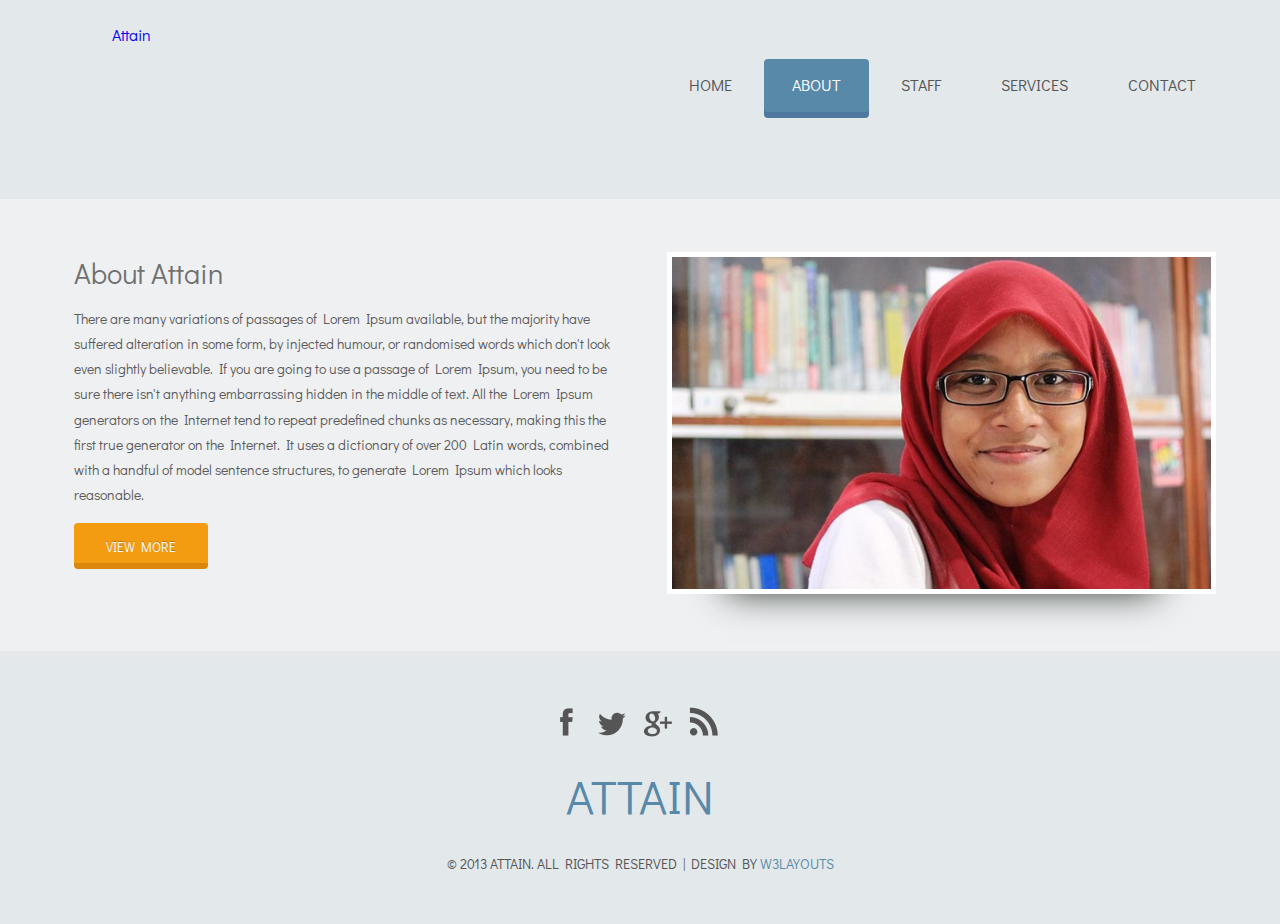
<file: about.html>
<!--A Design by W3layouts
Author: W3layout
Author URL: http://w3layouts.com
License: Creative Commons Attribution 3.0 Unported
License URL: http://creativecommons.org/licenses/by/3.0/
-->
<!DOCTYPE HTML>
<html>
<head>
<title>Attain| About </title>
<meta http-equiv="Content-Type" content="text/html; charset=utf-8" />
<meta name="viewport" content="width=device-width, initial-scale=1, maximum-scale=1">
<link href='https://fonts.googleapis.com/css?family=Didact+Gothic' rel='stylesheet' type='text/css'>
<link href="css/style.css" rel="stylesheet" type="text/css" media="all" />
</head>
<body>
<div class="wrap">
<div class="wrapper">
<div class="logo">
	<a href="index.html"><h1>Attain</h1></a>
</div>
<div class="header_right">
	<div class="cssmenu">
		<ul>
		  	<li><a href="index.html"><span>Home</span></a></li>
			<li class="active"><a href="about.html"><span>About</span></a></li>
			<li><a href="staff.html"><span>Staff</span></a></li>
			<li class="has-sub"><a href="service.html"><span>Services</span></a></li>
			<li class="last"><a href="contact.html"><span>Contact</span></a></li>
			<div class="clear"></div>
		 </ul>
	</div>
</div>
	<div class="clear"></div>
</div>
</div>
<div class="main_bg">
<div class="wrap">
<div class="wrapper">
	<div class="main1">
			<div class="grid_1_of_2 images_1_of_2">
				<h2 class="style">About Attain</h2>
				<p class="para top">There are many variations of passages of Lorem Ipsum available, but the majority have suffered alteration in some form, by injected humour, or randomised words which don't look even slightly believable. If you are going to use a passage of Lorem Ipsum, you need to be sure there isn't anything embarrassing hidden in the middle of text. All the Lorem Ipsum generators on the Internet tend to repeat predefined chunks as necessary, making this the first true generator on the Internet. It uses a dictionary of over 200 Latin words, combined with a handful of model sentence structures, to generate Lorem Ipsum which looks reasonable. </p>
				<div class="button1">
					<a href="details.html" class="btn btn_s">view More</a>
				</div>
			</div>
			<div class="grid_1_of_2 images_1_of_2 img_style">
				<img src="images/pic3.jpg" alt="">
			</div>
			<div class="clear"></div>
	</div>
</div>
</div>
</div>
<div class="wrap">
<div class="wrapper">
	<div class="footer">
		<div class="social-icons">
	   		  	<ul>
			      <li class="icon_1"><a href="#" target="_blank"> </a></li>
			      <li class="icon_2"><a href="#" target="_blank"> </a></li>
			      <li class="icon_3"><a href="#" target="_blank"> </a></li>
			      <li class="icon_4"><a href="#" target="_blank"> </a></li>
			      <div class="clear"></div>
		     </ul>
	   	 </div>
		<a href="index.html"><h2>Attain</h2></a>
		<div class="copy">
			<p class="w3-link">© 2013 Attain. All Rights Reserved | Design by <a href="http://w3layouts.com/"> W3Layouts</a></p>
		</div>
	</div>
</div>
<div class="clear"></div>
</div>
</body>
</html>
</file>
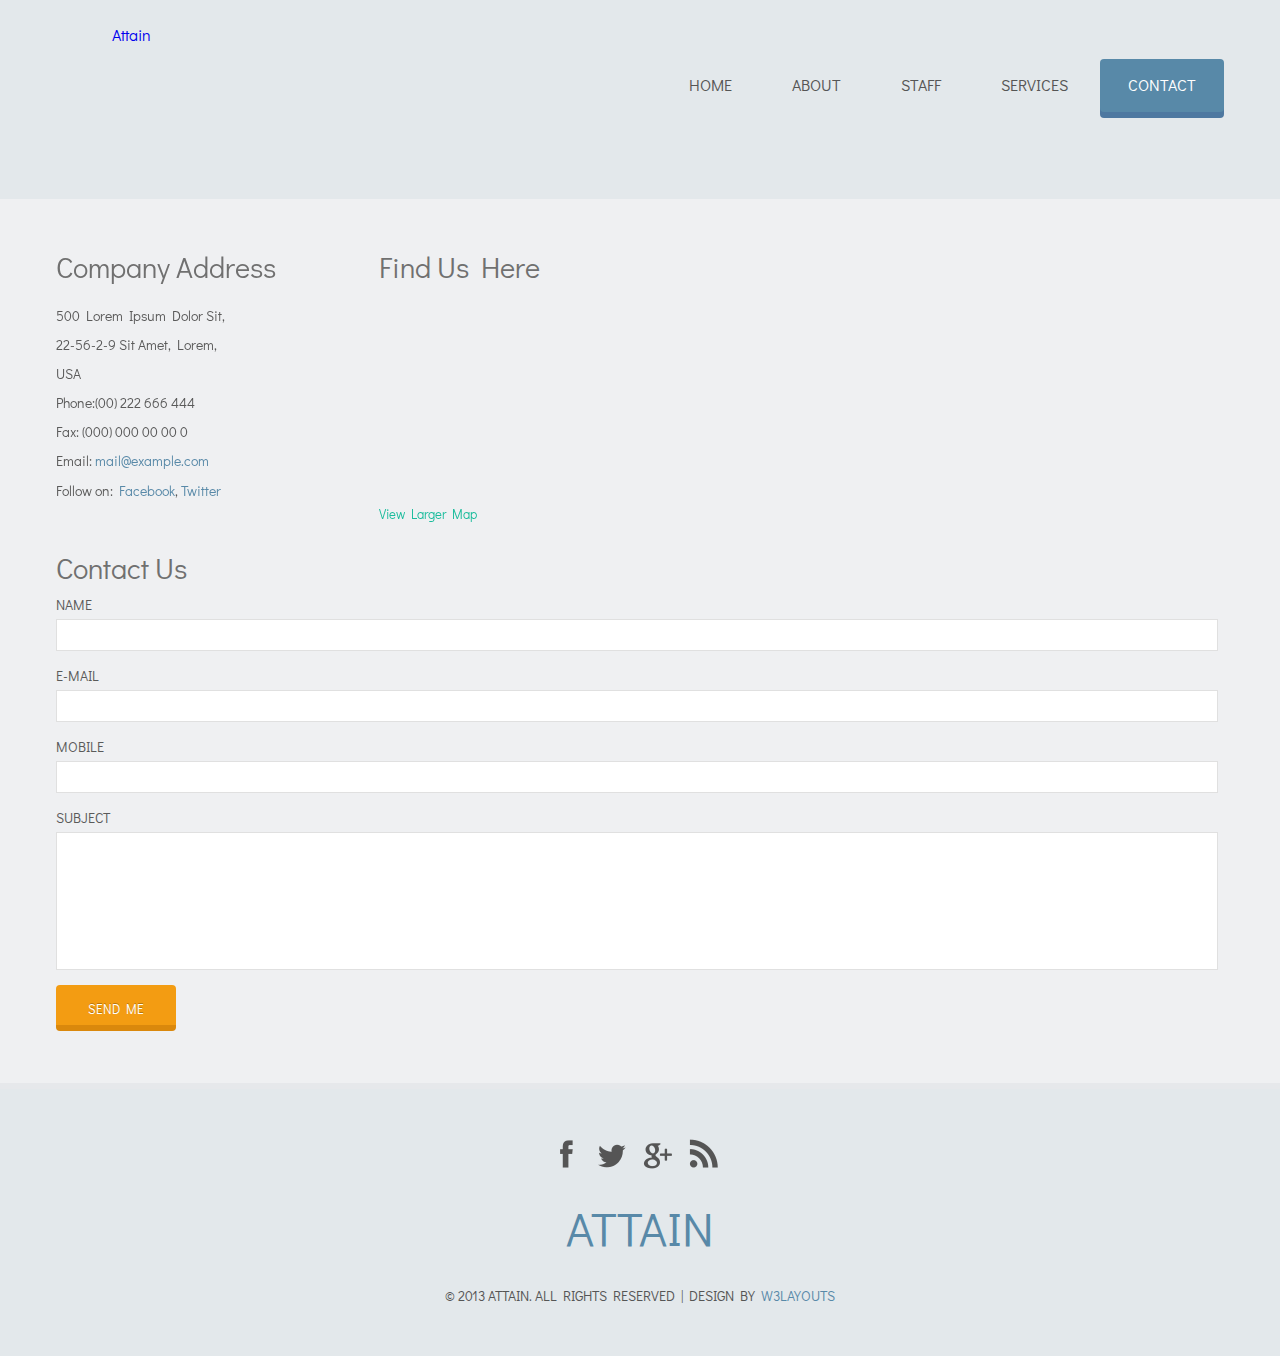
<file: contact.html>
<!--A Design by W3layouts
Author: W3layout
Author URL: http://w3layouts.com
License: Creative Commons Attribution 3.0 Unported
License URL: http://creativecommons.org/licenses/by/3.0/
-->
<!DOCTYPE HTML>
<html>
<head>
<title>Attain | Contact </title>
<meta http-equiv="Content-Type" content="text/html; charset=utf-8" />
<meta name="viewport" content="width=device-width, initial-scale=1, maximum-scale=1">
<link href='https://fonts.googleapis.com/css?family=Didact+Gothic' rel='stylesheet' type='text/css'>
<link href="css/style.css" rel="stylesheet" type="text/css" media="all" />
</head>
<body>
<div class="wrap">
<div class="wrapper">
<div class="logo">
	<a href="index.html"><h1>Attain</h1></a>
</div>
<div class="header_right">
	<div class="cssmenu">
		<ul>
		  	<li><a href="index.html"><span>Home</span></a></li>
			<li><a href="about.html"><span>About</span></a></li>
			<li><a href="staff.html"><span>Staff</span></a></li>
			<li class="has-sub"><a href="service.html"><span>Services</span></a></li>
			<li class="active" class="last"><a href="contact.html"><span>Contact</span></a></li>
			<div class="clear"></div>
		 </ul>
	</div>
</div>
	<div class="clear"></div>
</div>
</div>
<div class="main_bg">
<div class="wrap">
<div class="wrapper">
<div class="main">
		<div class="section group">				
				<div class="col span_1_of_2">
					<div class="contact_info">
			    	 	<h2 class="style">Find Us Here</h2>
			    	 		<div class="map">
					   			<iframe width="100%" height="175" frameborder="0" scrolling="no" marginheight="0" marginwidth="0" src="https://maps.google.co.in/maps?f=q&amp;source=s_q&amp;hl=en&amp;geocode=&amp;q=Lighthouse+Point,+FL,+United+States&amp;aq=4&amp;oq=light&amp;sll=26.275636,-80.087265&amp;sspn=0.04941,0.104628&amp;ie=UTF8&amp;hq=&amp;hnear=Lighthouse+Point,+Broward,+Florida,+United+States&amp;t=m&amp;z=14&amp;ll=26.275636,-80.087265&amp;output=embed"></iframe><br><small><a href="https://maps.google.co.in/maps?f=q&amp;source=embed&amp;hl=en&amp;geocode=&amp;q=Lighthouse+Point,+FL,+United+States&amp;aq=4&amp;oq=light&amp;sll=26.275636,-80.087265&amp;sspn=0.04941,0.104628&amp;ie=UTF8&amp;hq=&amp;hnear=Lighthouse+Point,+Broward,+Florida,+United+States&amp;t=m&amp;z=14&amp;ll=26.275636,-80.087265" style="color: #1ABC9C;text-align:left;font-size:13px">View Larger Map</a></small>
					   		</div>
      				</div>
      			<div class="company_address">
				     	<h2 class="style">Company Address </h2>
						<p>500 Lorem Ipsum Dolor Sit,</p>
						<p>22-56-2-9 Sit Amet, Lorem,</p>
						<p>USA</p>
				   		<p>Phone:(00) 222 666 444</p>
				   		<p>Fax: (000) 000 00 00 0</p>
				 	 	<p>Email: <span><a href="mailto:info@example.com">mail@example.com</a></span></p>
				   		<p>Follow on: <span>Facebook</span>, <span>Twitter</span></p>
				   </div>
				   <div class="clear"></div>
				</div>				
				<div class="col span_2_of_4">
				  <div class="contact-form">
				  	<h2 class="style">Contact Us</h2>
					       <form method="post" action="#">
					    	<div>
						    	<span><label>NAME</label></span>
						    	<span><input name="userName" type="text" class="textbox"></span>
						    </div>
						    <div>
						    	<span><label>E-MAIL</label></span>
						    	<span><input name="userEmail" type="text" class="textbox"></span>
						    </div>
						    <div>
						     	<span><label>MOBILE</label></span>
						    	<span><input name="userPhone" type="text" class="textbox"></span>
						    </div>
						    <div>
						    	<span><label>SUBJECT</label></span>
						    	<span><textarea name="userMsg"> </textarea></span>
						    </div>
						   <div>
						   		<a href="#" class="btn btn_s">send me</a>
						  </div>
					    </form>
				    </div>
  				</div>		
  			<div class="clear"></div>
		  </div>
	</div>
</div>
</div>
</div>
<div class="wrap">
<div class="wrapper">
	<div class="footer">
		<div class="social-icons">
	   		  	<ul>
			      <li class="icon_1"><a href="#" target="_blank"> </a></li>
			      <li class="icon_2"><a href="#" target="_blank"> </a></li>
			      <li class="icon_3"><a href="#" target="_blank"> </a></li>
			      <li class="icon_4"><a href="#" target="_blank"> </a></li>
			      <div class="clear"></div>
		     </ul>
	   	 </div>
		<a href="index.html"><h2>Attain</h2></a>
	<div class="copy">
			<p class="w3-link">© 2013 Attain. All Rights Reserved | Design by&nbsp; <a href="http://w3layouts.com/"> W3Layouts</a></p>
		</div>
	</div>
</div>
<div class="clear"></div>
</div>
</body>
</html>
</file>
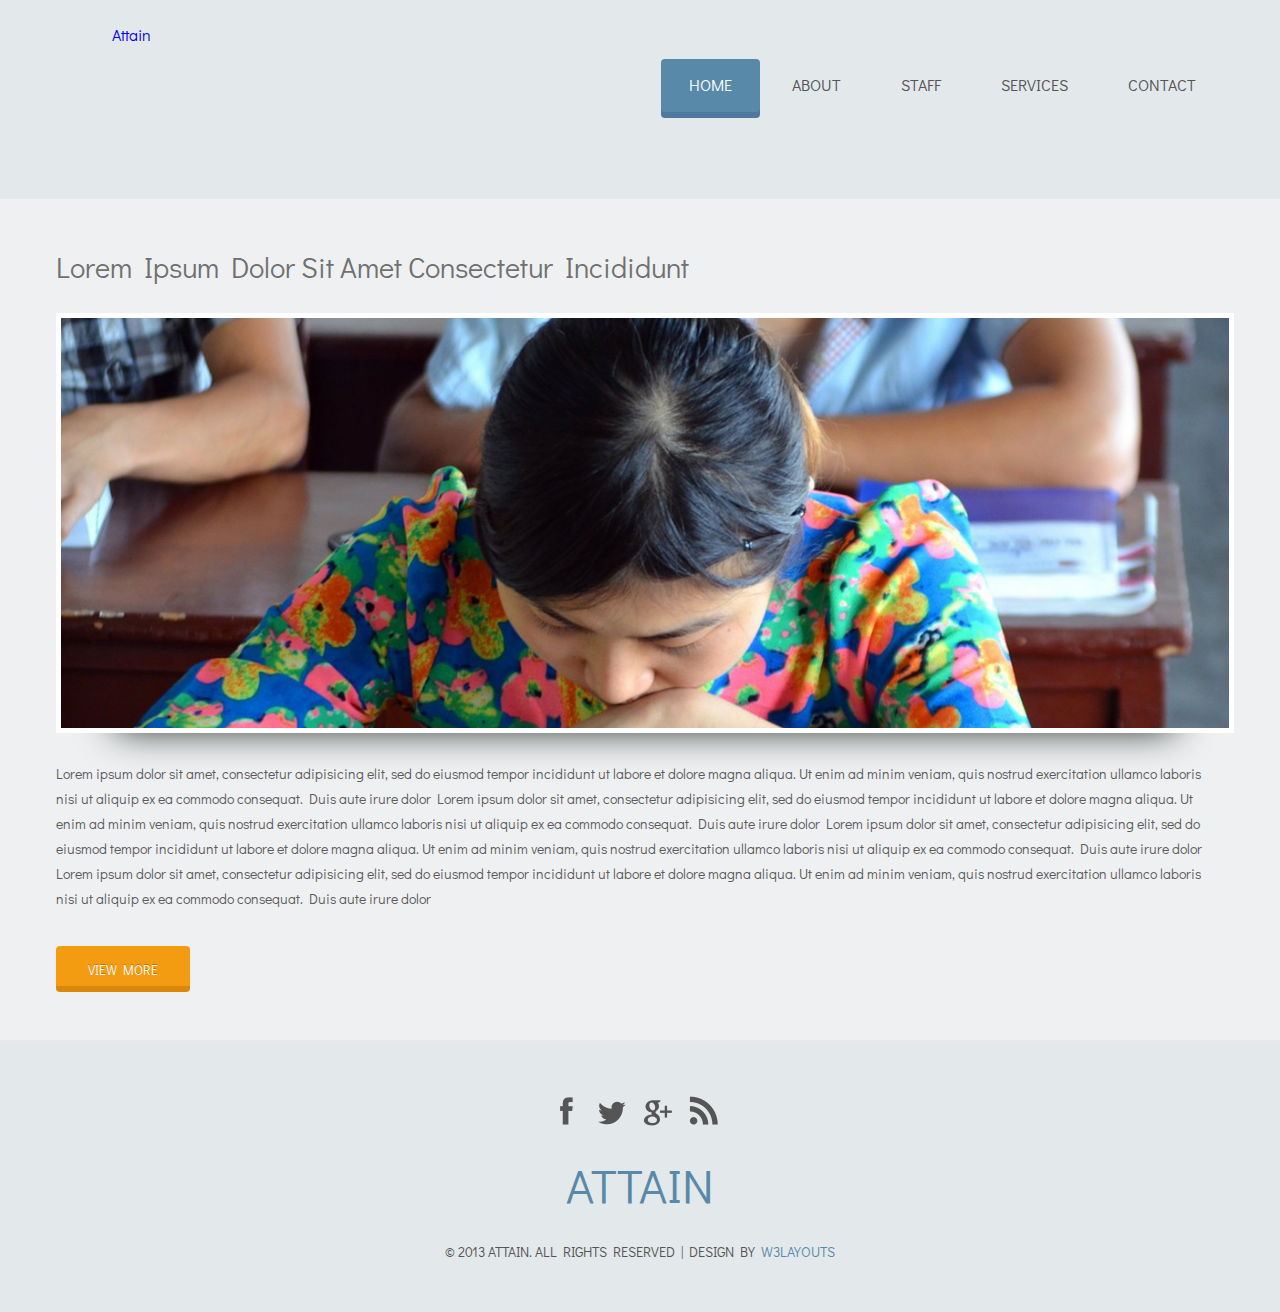
<file: details.html>
<!--A Design by W3layouts
Author: W3layout
Author URL: http://w3layouts.com
License: Creative Commons Attribution 3.0 Unported
License URL: http://creativecommons.org/licenses/by/3.0/
-->
<!DOCTYPE HTML>
<html>
<head>
<title>Attain | Details </title>
<meta http-equiv="Content-Type" content="text/html; charset=utf-8" />
<meta name="viewport" content="width=device-width, initial-scale=1, maximum-scale=1">
<link href='https://fonts.googleapis.com/css?family=Didact+Gothic' rel='stylesheet' type='text/css'>
<link href="css/style.css" rel="stylesheet" type="text/css" media="all" />
</head>
<body>
<div class="wrap">
<div class="wrapper">
<div class="logo">
	<a href="index.html"><h1>Attain</h1></a>
</div>
<div class="header_right">
	<div class="cssmenu">
		<ul>
		  	<li class="active"><a href="index.html"><span>Home</span></a></li>
			<li><a href="about.html"><span>About</span></a></li>
			<li><a href="staff.html"><span>Staff</span></a></li>
			<li class="has-sub"><a href="service.html"><span>Services</span></a></li>
			<li class="last"><a href="contact.html"><span>Contact</span></a></li>
			<div class="clear"></div>
		 </ul>
	</div>
</div>
	<div class="clear"></div>
</div>
</div>
<div class="main_bg">
<div class="wrap">
<div class="wrapper">
<div class="main">
		<div class="details">
			<h2 class="style">Lorem ipsum dolor sit amet consectetur incididunt</h2>
		<div class="det_pic img_style">
			<img src="images/det-pic.jpg" alt="">		
		</div>
		<div class="det-para">
			<p class="top para">Lorem ipsum dolor sit amet, consectetur adipisicing elit, sed do eiusmod tempor incididunt ut labore et dolore magna aliqua. Ut enim ad minim veniam, quis nostrud exercitation ullamco laboris nisi ut aliquip ex ea commodo consequat. Duis aute irure dolor Lorem ipsum dolor sit amet, consectetur adipisicing elit, sed do eiusmod tempor incididunt ut labore et dolore magna aliqua. Ut enim ad minim veniam, quis nostrud exercitation ullamco laboris nisi ut aliquip ex ea commodo consequat. Duis aute irure dolor Lorem ipsum dolor sit amet, consectetur adipisicing elit, sed do eiusmod tempor incididunt ut labore et dolore magna aliqua. Ut enim ad minim veniam, quis nostrud exercitation ullamco laboris nisi ut aliquip ex ea commodo consequat. Duis aute irure dolor Lorem ipsum dolor sit amet, consectetur adipisicing elit, sed do eiusmod tempor incididunt ut labore et dolore magna aliqua. Ut enim ad minim veniam, quis nostrud exercitation ullamco laboris nisi ut aliquip ex ea commodo consequat. Duis aute irure dolor</p>
			<div class="button1">
				<a href="details.html" class="btn btn_s">view More</a>
			</div>
		</div>
		</div>
		<div class="clear"></div>
	</div>
</div>
</div>
</div>
<div class="wrap">
<div class="wrapper">
	<div class="footer">
		<div class="social-icons">
	   		  	<ul>
			      <li class="icon_1"><a href="#" target="_blank"> </a></li>
			      <li class="icon_2"><a href="#" target="_blank"> </a></li>
			      <li class="icon_3"><a href="#" target="_blank"> </a></li>
			      <li class="icon_4"><a href="#" target="_blank"> </a></li>
			      <div class="clear"></div>
		     </ul>
	   	 </div>
		<a href="index.html"><h2>Attain</h2></a>
		<div class="copy">
			<p class="w3-link">© 2013 Attain. All Rights Reserved | Design by&nbsp; <a href="http://w3layouts.com/"> W3Layouts</a></p>
		</div>
	</div>
</div>
<div class="clear"></div>
</div>
</body>
</html>
</file>
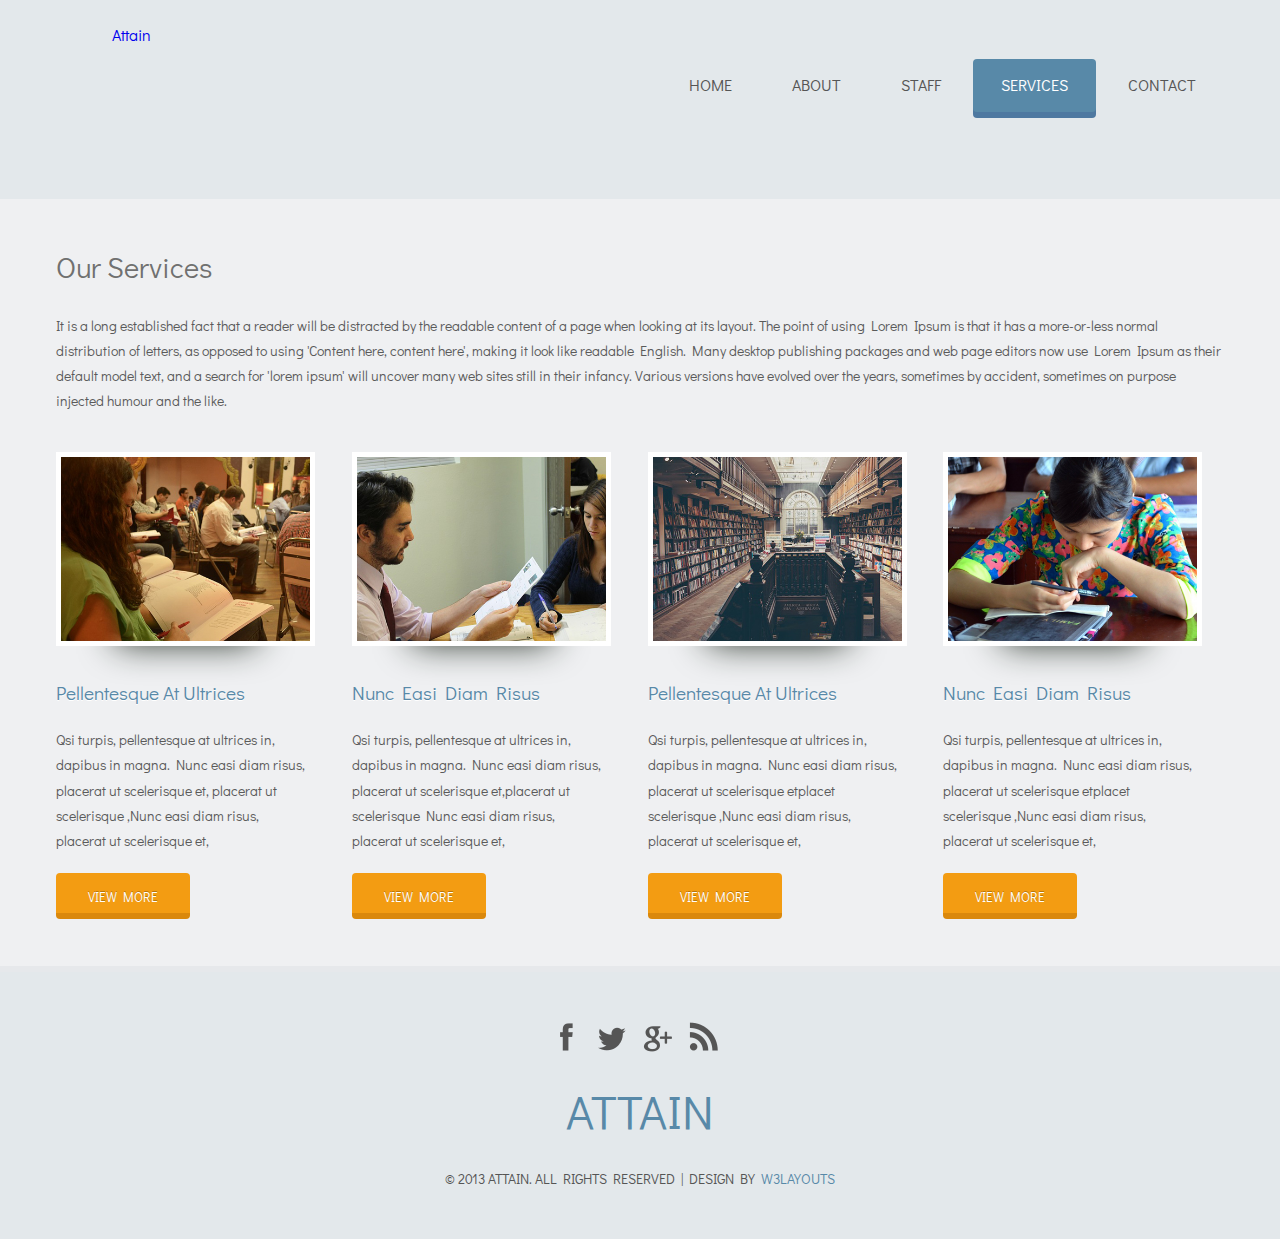
<file: service.html>
<!--A Design by W3layouts
Author: W3layout
Author URL: http://w3layouts.com
License: Creative Commons Attribution 3.0 Unported
License URL: http://creativecommons.org/licenses/by/3.0/
-->
<!DOCTYPE HTML>
<html>
<head>
<title>Attain | Services </title>
<meta http-equiv="Content-Type" content="text/html; charset=utf-8" />
<meta name="viewport" content="width=device-width, initial-scale=1, maximum-scale=1">
<link href='https://fonts.googleapis.com/css?family=Didact+Gothic' rel='stylesheet' type='text/css'>
<link href="css/style.css" rel="stylesheet" type="text/css" media="all" />
<!--start lightbox -->
<link rel="stylesheet" type="text/css" href="css/jquery.lightbox.css">
<script src="js/jquery.min.js"></script>
<script src="js/jquery.lightbox.js"></script>
<script>
  // Initiate Lightbox
  $(function() {
    $('.gallery a').lightbox(); 
  });
</script>
</head>
<body>
<div class="wrap">
<div class="wrapper">
<div class="logo">
	<a href="index.html"><h1>Attain</h1></a>
</div>
<div class="header_right">
	<div class="cssmenu">
		<ul>
		  	<li><a href="index.html"><span>Home</span></a></li>
			<li><a href="about.html"><span>About</span></a></li>
			<li><a href="staff.html"><span>Staff</span></a></li>
			<li class="active" class="has-sub"><a href="service.html"><span>Services</span></a></li>
			<li class="last"><a href="contact.html"><span>Contact</span></a></li>
			<div class="clear"></div>
		 </ul>
	</div>
</div>
	<div class="clear"></div>
</div>
</div>
<div class="main_bg">
<div class="wrap">
<div class="wrapper">
<div class="main">
	<div class="ser-main">
		<h2 class="style">Our Services</h2>
		<div class="ser-para">
			<p class="para">It is a long established fact that a reader will be distracted by the readable content of a page when looking at its layout. The point of using Lorem Ipsum is that it has a more-or-less normal distribution of letters, as opposed to using 'Content here, content here', making it look like readable English. Many desktop publishing packages and web page editors now use Lorem Ipsum as their default model text, and a search for 'lorem ipsum' will uncover many web sites still in their infancy. Various versions have evolved over the years, sometimes by accident, sometimes on purpose injected humour and the like. </p>
		</div>
		<div class="ser-grid-list img_style">
			<div class="gallery">
				<a href="images/ser_pic1.jpg"><img src="images/ser_pic1.jpg" title="image-name"></a>
			</div>
			<h5>pellentesque at ultrices</h5>
			<p class="para">Qsi turpis, pellentesque at ultrices in, dapibus in magna. Nunc easi diam risus, placerat ut scelerisque et, placerat ut scelerisque ,Nunc easi diam risus, placerat ut scelerisque et, </p>
			<div class="button1">
				<a href="details.html" class="btn btn_s">view More</a>
			</div>
		</div>
		<div class="ser-grid-list img_style">
			<div class="gallery">
				<a href="images/ser_pic2.jpg"><img src="images/ser_pic2.jpg" title="image-name"></a>
			</div>
			<h5> Nunc easi diam risus</h5>
			<p class="para">Qsi turpis, pellentesque at ultrices in, dapibus in magna. Nunc easi diam risus, placerat ut scelerisque et,placerat ut scelerisque Nunc easi diam risus, placerat ut scelerisque et, </p>
			<div class="button1">
				<a href="details.html" class="btn btn_s">view More</a>
			</div>
		</div>
		<div class="ser-grid-list img_style">
			<div class="gallery">
				<a href="images/ser_pic3.jpg"><img src="images/ser_pic3.jpg" title="image-name"></a>
			</div>
				<h5>pellentesque at ultrices</h5>
			<p class="para">Qsi turpis, pellentesque at ultrices in, dapibus in magna. Nunc easi diam risus, placerat ut scelerisque etplacet scelerisque ,Nunc easi diam risus, placerat ut scelerisque et, </p>
			<div class="button1">
				<a href="details.html" class="btn btn_s">view More</a>
			</div>
		</div>
		<div class="ser-grid-list img_style">
			<div class="gallery">
				<a href="images/ser_pic4.jpg"><img src="images/ser_pic4.jpg" title="image-name"></a>
			</div>
			<h5> Nunc easi diam risus</h5>
			<p class="para">Qsi turpis, pellentesque at ultrices in, dapibus in magna. Nunc easi diam risus, placerat ut scelerisque etplacet scelerisque ,Nunc easi diam risus, placerat ut scelerisque et, </p>
			<div class="button1">
				<a href="details.html" class="btn btn_s">view More</a>
			</div>
		</div>
		<div class="clear"></div>
		</div>
		<div class="clear"></div>
	</div>
</div>
</div>
</div>
<div class="wrap">
<div class="wrapper">
	<div class="footer">
		<div class="social-icons">
	   		  	<ul>
			      <li class="icon_1"><a href="#" target="_blank"> </a></li>
			      <li class="icon_2"><a href="#" target="_blank"> </a></li>
			      <li class="icon_3"><a href="#" target="_blank"> </a></li>
			      <li class="icon_4"><a href="#" target="_blank"> </a></li>
			      <div class="clear"></div>
		     </ul>
	   	 </div>
		<a href="index.html"><h2>Attain</h2></a>
		<div class="copy">
			<p class="w3-link">© 2013 Attain. All Rights Reserved | Design by&nbsp; <a href="http://w3layouts.com/"> W3Layouts</a></p>
		</div>
	</div>
</div>
<div class="clear"></div>
</div>
</body>
</html>
</file>
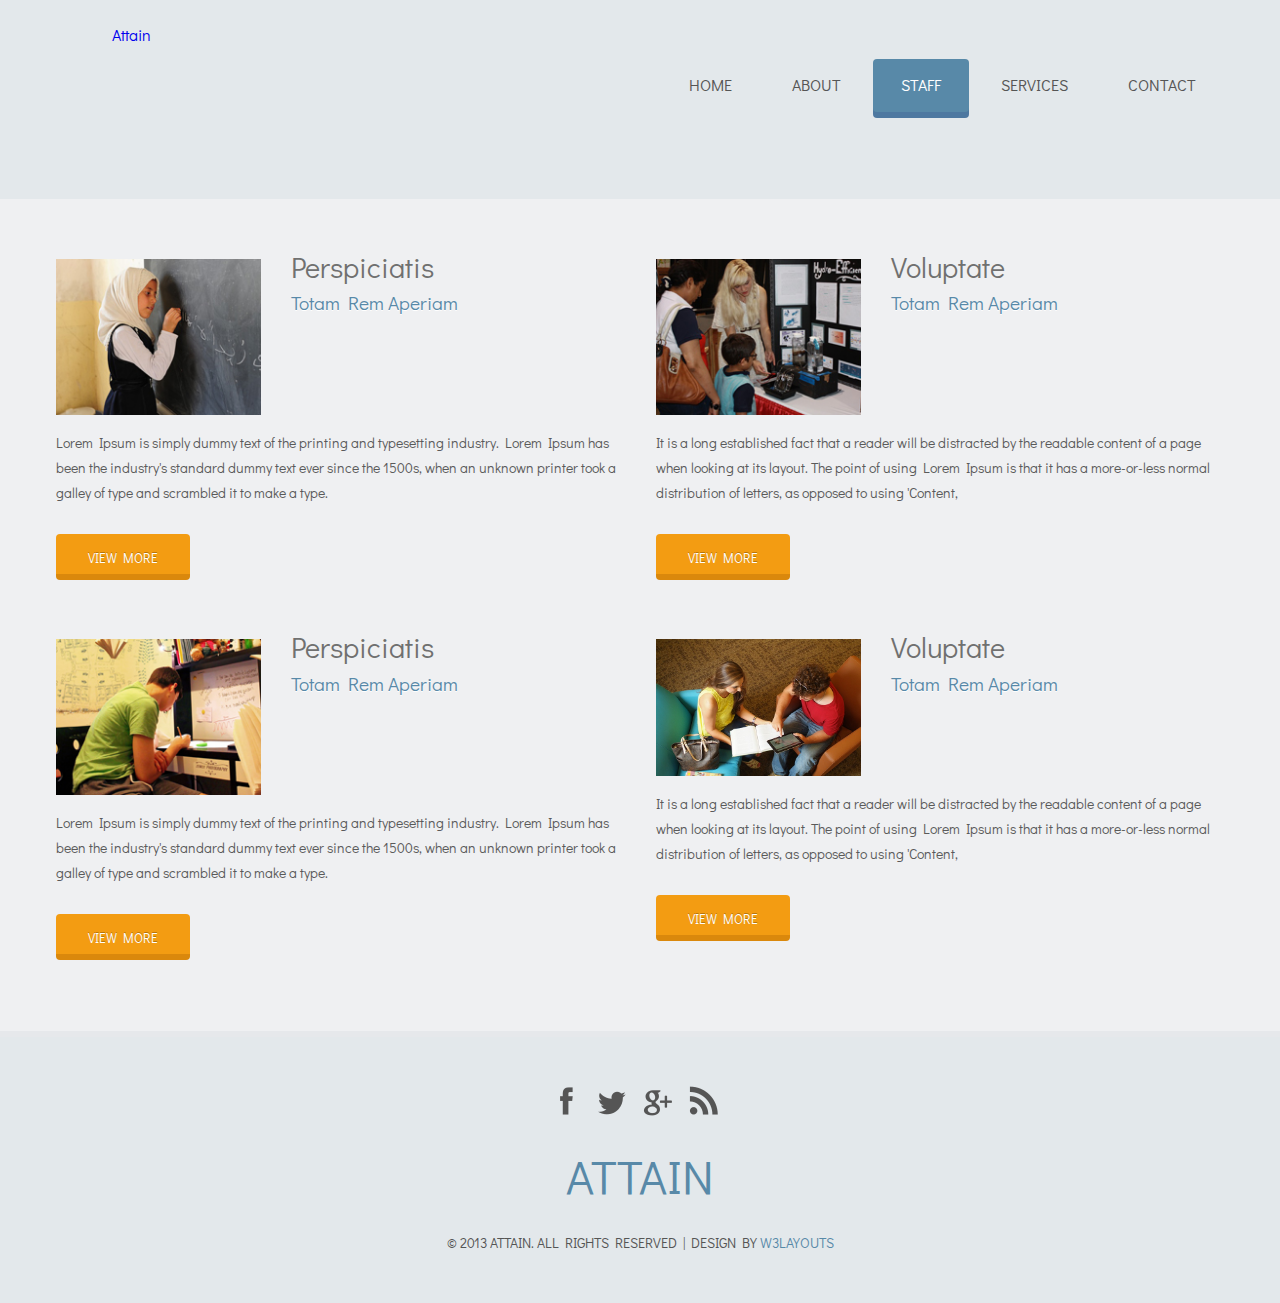
<file: staff.html>
<!--A Design by W3layouts
Author: W3layout
Author URL: http://w3layouts.com
License: Creative Commons Attribution 3.0 Unported
License URL: http://creativecommons.org/licenses/by/3.0/
-->
<!DOCTYPE HTML>
<html>
<head>
<title>Attain | Staff </title>
<meta http-equiv="Content-Type" content="text/html; charset=utf-8" />
<meta name="viewport" content="width=device-width, initial-scale=1, maximum-scale=1">
<link href='https://fonts.googleapis.com/css?family=Didact+Gothic' rel='stylesheet' type='text/css'>
<link href="css/style.css" rel="stylesheet" type="text/css" media="all" />
</head>
<body>
<div class="wrap">
<div class="wrapper">
<div class="logo">
	<a href="index.html"><h1>Attain</h1></a>
</div>
<div class="header_right">
	<div class="cssmenu">
		<ul>
		  	<li><a href="index.html"><span>Home</span></a></li>
			<li><a href="about.html"><span>About</span></a></li>
			<li class="active"><a href="staff.html"><span>Staff</span></a></li>
			<li class="has-sub"><a href="service.html"><span>Services</span></a></li>
			<li class="last"><a href="contact.html"><span>Contact</span></a></li>
			<div class="clear"></div>
		 </ul>
	</div>
</div>
	<div class="clear"></div>
</div>
</div>
<div class="main_bg">
<div class="wrap">
<div class="wrapper">
<div class="main">
<div class="our-staff">
		<div class="dc-grids">
				<div class="dc-head">
					<div class="dc-head-img">
						<a href="details.html"><img src="images/dc1.jpg" title="dc-name"></a>
					</div>
					<div class="dc-head-info">
						<h2 class="style">Perspiciatis</h2>
						<span>totam rem aperiam</span>
					</div>
					<div class="clear"> </div>
					<div class="dc-profile">
						<p class="para">Lorem Ipsum is simply dummy text of the printing and typesetting industry. Lorem Ipsum has been the industry's standard dummy text ever since the 1500s, when an unknown printer took a galley of type and scrambled it to make a type.</p>
						<div class="button1">
							<a href="details.html" class="btn btn_s">view More</a>
						</div>
					</div>
				</div>
				<div class="dc-head">
					<div class="dc-head-img">
						<a href="details.html"><img src="images/dc2.jpg" title="dc-name"></a>
					</div>
					<div class="dc-head-info">
						<h2 class="style">Voluptate</h2>
						<span>totam rem aperiam</span>
					</div>
					<div class="clear"> </div>
					<div class="dc-profile">
						<p class="para">It is a long established fact that a reader will be distracted by the readable content of a page when looking at its layout. The point of using Lorem Ipsum is that it has a more-or-less normal distribution of letters, as opposed to using 'Content, </p>
						<div class="button1">
							<a href="details.html" class="btn btn_s">view More</a>
						</div>
					</div>
				</div>
				<div class="clear"> </div>
			</div>
			<div class="dc-grids">
				<div class="dc-head">
					<div class="dc-head-img">
						<a href="details.html"><img src="images/dc3.jpg" title="dc-name"></a>
					</div>
					<div class="dc-head-info">
						<h2 class="style">Perspiciatis</h2>
						<span>totam rem aperiam</span>
					</div>
					<div class="clear"> </div>
					<div class="dc-profile">
						<p class="para">Lorem Ipsum is simply dummy text of the printing and typesetting industry. Lorem Ipsum has been the industry's standard dummy text ever since the 1500s, when an unknown printer took a galley of type and scrambled it to make a type.</p>
						<div class="button1">
							<a href="details.html" class="btn btn_s">view More</a>
						</div>
					</div>
				</div>
				<div class="dc-head">
					<div class="dc-head-img">
						<a href="details.html"><img src="images/dc4.jpg" title="dc-name"></a>
					</div>
					<div class="dc-head-info">
						<h2 class="style">Voluptate</h2>
						<span>totam rem aperiam</span>
					</div>
					<div class="clear"> </div>
					<div class="dc-profile">
						<p class="para">It is a long established fact that a reader will be distracted by the readable content of a page when looking at its layout. The point of using Lorem Ipsum is that it has a more-or-less normal distribution of letters, as opposed to using 'Content, </p>
						<div class="button1">
							<a href="details.html" class="btn btn_s">view More</a>
						</div>
					</div>
				</div>
				<div class="clear"> </div>
			</div>
		</div>
</div>
</div>
</div>
</div>
<div class="wrap">
<div class="wrapper">
	<div class="footer">
		<div class="social-icons">
	   		  	<ul>
			      <li class="icon_1"><a href="#" target="_blank"> </a></li>
			      <li class="icon_2"><a href="#" target="_blank"> </a></li>
			      <li class="icon_3"><a href="#" target="_blank"> </a></li>
			      <li class="icon_4"><a href="#" target="_blank"> </a></li>
			      <div class="clear"></div>
		     </ul>
	   	 </div>
		<a href="index.html"><h2>Attain</h2></a>
		<div class="copy">
			<p class="w3-link">© 2013 Attain. All Rights Reserved | Design by <a href="http://w3layouts.com/"> W3Layouts</a></p>
		</div>
	</div>
</div>
<div class="clear"></div>
</div>
</body>
</html>
</file>
<file: css/style.css>
/*
Author: W3layout
Author URL: http://w3layouts.com
License: Creative Commons Attribution 3.0 Unported
License URL: http://creativecommons.org/licenses/by/3.0/
*/
/* reset */
html,body,div,span,applet,object,iframe,h1,h2,h3,h4,h5,h6,p,blockquote,pre,a,abbr,acronym,address,big,cite,code,del,dfn,em,img,ins,kbd,q,s,samp,small,strike,strong,sub,sup,tt,var,b,u,i,dl,dt,dd,ol,nav ul,nav li,fieldset,form,label,legend,table,caption,tbody,tfoot,thead,tr,th,td,article,aside,canvas,details,embed,figure,figcaption,footer,header,hgroup,menu,nav,output,ruby,section,summary,time,mark,audio,video{margin:0;padding:0;border:0;font-size:100%;font:inherit;vertical-align:baseline;}
article, aside, details, figcaption, figure,footer, header, hgroup, menu, nav, section {display: block;}
ol,ul{list-style:none;margin:0;padding:0;}
blockquote,q{quotes:none;}
blockquote:before,blockquote:after,q:before,q:after{content:'';content:none;}
table{border-collapse:collapse;border-spacing:0;}
/* start editing from here */
a{text-decoration:none;}
.txt-rt{text-align:right;}/* text align right */
.txt-lt{text-align:left;}/* text align left */
.txt-center{text-align:center;}/* text align center */
.float-rt{float:right;}/* float right */
.float-lt{float:left;}/* float left */
.clear{clear:both;}/* clear float */
.pos-relative{position:relative;}/* Position Relative */
.pos-absolute{position:absolute;}/* Position Absolute */
.vertical-base{	vertical-align:baseline;}/* vertical align baseline */
.vertical-top{	vertical-align:top;}/* vertical align top */
.underline{	padding-bottom:5px;	border-bottom: 1px solid #eee; margin:0 0 20px 0;}/* Add 5px bottom padding and a underline */
nav.vertical ul li{	display:block;}/* vertical menu */
nav.horizontal ul li{	display: inline-block;}/* horizontal menu */
img{max-width:100%;}
/*end reset*/
body {
	font-family: 'Didact Gothic', Arial, Geneva, Helvetica, sans-serif;
	font-size: 100%;
	background: #E3E8EB;
}
.wrap{
	margin:0 auto;
	width:80%;
}
.wrapper{
	padding: 2%;
}
h2.style{
	line-height: 1.5em;
	color: #707070;
	font-size: 1.8em;
	text-transform: capitalize;
	font-family: 'Didact Gothic', sans-serif;
}
.para{
	font-size: 0.8725em;
	color: #5a5a5a;
	line-height: 1.8em;
}
.img_style img{
	padding: 5px;
	background: #ffffff;
	box-shadow: 0px 56px 36px -60px #121D12;
	-webkit-box-shadow: 0px 56px 36px -60px #121D12;
	-moz-box-shadow: 0px 56px 36px -60px #121D12;
	-o-box-shadow: 0px 56px 36px -60px #121D12;
}
/*start header*/
/*logo*/
.logo{
	float:left;
	height: 150px !important;;
	width: 150px;
	text-align: center;
}

.header_right{
	float: right;
	margin-top: 3%;
} 
/*menu*/
.cssmenu {
	display: block;
}
.cssmenu > ul > li {
	display:inline-block;
	position: relative;
}
.cssmenu > ul > li.active a{
	color:#ffffff;
	background-color: #5889A8;
	box-shadow: 0 6px #4E78A0;
	-webkit-box-shadow: 0 6px #4E78A0;
	-moz-box-shadow: 0 6px #4E78A0;
	-o-box-shadow: 0 6px #4E78A0;
}
.cssmenu > ul > li span img {
	vertical-align: middle;
}
.cssmenu > ul > li > a {
	border-radius: 4px;
	-webkit-border-radius: 4px;
	-moz-border-radius: 4px;
	-o-border-radius: 4px;
	font-family: 'Didact Gothic', sans-serif;
	color: #555555;
	display: block;
	font-size: 16px;
	line-height: 1.8em;
	padding: 12px 28px;
	text-transform:uppercase;
}
.cssmenu > ul > li.active a:hover{
	color:#ffffff;
	background-color: #5889A8;
	box-shadow: 0 8px #4E78A0;
	-webkit-box-shadow: 0 6px #4E78A0;
	-moz-box-shadow: 0 6px #4E78A0;
	-o-box-shadow: 0 6px #4E78A0;
	-webkit-transition: all 0.4s ease-out;
	-moz-transition: all 0.4s ease-out;
	-o-transition: all 0.4s ease-out;
	transition: all 0.4s ease-out;
}
.cssmenu > ul > li > a:hover {
	-webkit-transition: 0.9s;
	-moz-transition: 0.9s;
	-o-transition: 0.9s;
	transition: 0.9s;
	background-color: #5889A8;
	box-shadow: 0 6px #4E78A0;
	-webkit-box-shadow: 0 6px #4E78A0;
	-moz-box-shadow: 0 6px #4E78A0;
	-o-box-shadow: 0 6px #4E78A0;
	color: #ffffff;
}
/*slider*/
#camera_wrap_4 {
	position:relative;
	height: 650px;
}
/*start main*/
.main_text {
	text-align: center;
	padding: 2%;
}
.main_text h2{
	font-size: 2em;
	color:#5889A8;
	font-family: 'Didact Gothic', sans-serif;
	text-transform: capitalize;
}
.main_text h3{
	line-height:1.5em;
	margin:0.5em 0;
	font-size: 1.5em;
	color:#5889A8;
	font-family: 'Didact Gothic', sans-serif;
	text-transform: capitalize;
}
/*  GRID OF Four   ============================================================================= */
.grid_1_of_4{
	display: block;
	float:left;
	margin-left: 2%;
}
.grid_1_of_4:first-child { 
	margin-left: 0; 
} 
.images_1_of_4 {
	text-align:center;
	width: 19.333333%;
	padding:6% 2%;
	cursor:pointer;
	border-radius: 50%;
	-webkit-border-radius: 50%;
	-moz-border-radius: 50%;
	-o-border-radius: 50%;		
	-webkit-transition: all 0.4s ease-out;
	-moz-transition: all 0.4s ease-out;
	-o-transition: all 0.4s ease-out;
	transition: all 0.4s ease-out;
}
.bg1{
	background: #E74C3C;
	box-shadow: 0 6px #C0392B;
	-webkit-box-shadow: 0 6px #C0392B;
	-moz-box-shadow: 0 6px #C0392B;
	-o-box-shadow: 0 6px #C0392B;
}
.bg1:hover{
	box-shadow: 0 8px #C0392B;
	-webkit-box-shadow: 0 8px #C0392B;
	-moz-box-shadow: 0 8px #C0392B;
	-o-box-shadow: 0 8px #C0392B;
	top: 10px;
}
.bg2{
	background: #F1C40F;
	box-shadow: 0 6px #F39C12;
	-webkit-box-shadow: 0 6px #F39C12;
	-moz-box-shadow: 0 6px #F39C12;
	-o-box-shadow: 0 6px #F39C12;
}
.bg2:hover{
	box-shadow: 0 8px #F39C12;
	-webkit-box-shadow: 0 8px #F39C12;
	-moz-box-shadow: 0 8px #F39C12;
	-o-box-shadow: 0 8px #F39C12;
	top: 10px;
}
.bg3{
	background: #5889A8;
	box-shadow: 0 6px #16A086;
	-webkit-box-shadow: 0 6px #16A086;
	-moz-box-shadow: 0 6px #16A086;
	-o-box-shadow: 0 6px #16A086;
}
.bg3:hover{
	box-shadow: 0 8px #16A086;
	-webkit-box-shadow: 0 8px #16A086;
	-moz-box-shadow: 0 8px #16A086;
	-o-box-shadow: 0 8px #16A086;
	top: 10px;
}
.bg4{
	background: #a4c639;
	box-shadow: 0 6px #97B734;
	-webkit-box-shadow: 0 6px #97B734;
	-moz-box-shadow: 0 6px #97B734;
	-o-box-shadow: 0 6px #97B734;
}
.bg4:hover{
	box-shadow: 0 8px #97B734;
	-webkit-box-shadow: 0 8px #97B734;
	-moz-box-shadow: 0 8px #97B734;
	-o-box-shadow: 0 8px #97B734;
}
/*  GRID OF FOUR   ============================================================================= */
.col_1_of_4{
	display: block;
	float:left;
	margin-left: 2%;
}
.col_1_of_4:first-child { margin-left: 0; } /* all browsers except IE6 and lower */
	
.span_1_of_4 {
	width: 19.333333%;
	padding:4% 2%;
}
.span_1_of_4  h3{
	font-size: 1.8em;
	color: #555555;
	font-family: 'Didact Gothic', sans-serif;
	text-transform: capitalize;
	text-shadow: 0 1px 0 white;
}
.span_1_of_4  p {
	font-size:0.8725em;
	padding:0.5em 0;
	color: #555555;
	line-height: 1.8em;
}
.text1-nav{
	margin-top: 6%;
}
.text1-nav ul li:before {
	float: left;
	margin-top: 8px;
	margin-right: 6px;
	content: url('../images/right_a.png');
	vertical-align: middle;
}
.text1-nav ul li a{
	display: block;
	font-size: 0.8725em;
	text-transform: capitalize;
	color: #555555;
	letter-spacing: 0px;
	line-height: 2.5em;
}
.text1-nav ul li a:hover{
	color: #16A086;
}
/*button*/
.button{
	margin-top: 4%;
}
.button a{
	font-size: 1.2em;
	color: #16A086;
	line-height: 1.8em;
	padding: 10px 0px;
	font-family: 'Didact Gothic', sans-serif;
	text-transform: capitalize;
}
.button a:hover{
	color: #555555;
}
.main_bg{
	background:#EFF0F2;
	border-bottom: 6px solid #E6E8EB;
	z-index: 999;
	position: relative;
}
.grid_1_of_2{
	display: block;
	float:left;
	margin: 1% 0 1% 1.6%;
}
.grid_1_of_2:first-child {
	 margin-left: 0;
} 
.images_1_of_2 {
	width: 46.2%;
	padding:1.5%;
}
.grid_1_of_2 h3{
	margin-bottom: 4%;
}
.grid_1_of_2 h4{
	margin-bottom: 2%;
}
.grid_1_of_2 h4{
	line-height: 1.5em;
	color: #707070;
	font-size: 1.5em;
	text-transform: capitalize;
	font-family: 'Didact Gothic', sans-serif;
	text-shadow: 0 1px 0 white;
}
.grid_1_of_2 h4 span{
	color: #F39C12;
}
/*button1*/
.button1{
	margin-top:3%;
}
.btn{
	position: relative;
	display: inline-block;
	font-size: 13px;
	-webkit-transition: all 0.4s ease-out;
	-moz-transition: all 0.4s ease-out;
	-o-transition: all 0.4s ease-out;
	transition: all 0.4s ease-out;
	line-height: 1.8em;
	color: #ffffff;
	text-transform: uppercase;
	-webkit-border-radius: 4px;
	-moz-border-radius: 4px;
	-o-border-radius: 4px;
	border-radius: 4px;
	border-bottom: 4px solid rgba(0, 0, 0, 0.25);
	padding: 12px 32px 0px;
	box-shadow: 2px 2px 6px transparent;
	-webkit-box-shadow: 2px 2px 6px transparent;
	-moz-box-shadow: 2px 2px 6px transparent;
	box-shadow: 2px 2px 6px transparent;
	-webkit-box-sizing: border-box;
	-moz-box-sizing: border-box;
	box-sizing: border-box;
	height: 46px;
}
.btn_s{
	text-shadow: 0 -1px 0 rgba(0, 0, 0, 0.25);
	background-color: #F39C12;
	border-bottom: 6px solid #DA880C;
}
.btn_s:hover{
	border-color: #16a086;
	border-bottom: 8px solid #DA880C;
}
/*footer*/
.footer{
	text-align:center;
	padding: 2% 0
}
.social-icons {
	margin-bottom: 2%;
}
.social-icons li {
	width:32px;
	height:32px;
	padding: 0px 0 0 10px;
	margin: 0;
	display:inline-block;
	cursor:pointer;
}
.social-icons li.icon_1 {
	background:url(../images/icon_1.png) no-repeat 0px  -32px;
}
.social-icons li.icon_1:hover {
	background:url(../images/icon_1.png) no-repeat 0px  2px;
}
.social-icons li.icon_2 {
	background:url(../images/icon_2.png) no-repeat 0px  -32px;
}
.social-icons li.icon_2:hover {
	background:url(../images/icon_2.png) no-repeat 0px  5px;
}
.social-icons li.icon_3 {
	background:url(../images/icon_3.png) no-repeat 0px  -32px;
}
.social-icons li.icon_3:hover {
	background:url(../images/icon_3.png) no-repeat 0px  2px;
}
.social-icons li.icon_4 {
	background:url(../images/icon_4.png) no-repeat 0px  -32px;
}
.social-icons li.icon_4:hover {
	background:url(../images/icon_4.png) no-repeat 0px  0px;
}
.footer a h2{
	font-size: 3em;
	color: #5889A8;
	font-family: 'Didact Gothic', sans-serif;
	text-transform: uppercase;
}
.footer a h2:hover{
	color:#555555;
	-webkit-transition: 0.9s;
	-moz-transition: 0.9s;
	-o-transition: 0.9s;
	transition: 0.9s;
}
.copy{
	margin-top: 2%;
}
.copy p{
	line-height: 1.8em;
	color: #555555;
	font-size: 0.8725em;
	text-transform: uppercase;
}
.copy p a{
	color: #5889A8;
}
.copy p a:hover{
	color: #555555;
	-webkit-transition: 0.9s;
	-moz-transition: 0.9s;
	-o-transition: 0.9s;
	transition: 0.9s;
}
/*start about */
.main {
	margin: 2% 0;
}
.top{
	margin-top: 2%;
}
/*Staff*/
.dc-grids {
	margin-bottom: 4%;
}
/*---dc-grids----*/
.dc-para {
	text-align:center;
}
.dc-para p{
	font-family: 'Roboto', sans-serif;
	color: #7B7C7E;
	font-size: 1.7em;
	width: 82%;
	margin: 0 auto;
	padding: 30px 0px 30px 0px;
}
.dc-para p a{
	color: #a086d3;
	font-size: 1em;
	font-weight: 500;
}
.dc-head-img{
	float:left;
	width: 36.333333%;
}
.dc-head-img img{
	margin-top: 6%;
}
.dc-head-info{
	float: right;
	width: 58.333333%;
	margin-left: 3%;
}
.dc-head-info span{
	line-height: 1.5em;
	color: #5889A8;
	font-size: 1.2em;
	text-transform: capitalize;
	font-family: 'Didact Gothic', sans-serif;
	text-shadow: 0 1px 0 white;
}
.dc-head{
	width: 48.33333%;
	float: left;
	margin-right: 3%;
}
.dc-head:nth-child(2){
	margin-right: 0%;
}
.dc-profile p{
	padding: 2% 0;
}
/* start service*/
.ser-main{
	display: block;
}
.ser-grid{
	float:right;
}
.ser-grid-list:nth-last-child(2){
	margin-right: 0;
}
.ser-grid-list{
	float: left;
	width: 21.33333%;
	margin-right: 4%;
}
.ser-grid-list h5{
	margin-top: 1.5em;
	line-height: 1.5em;
	color: #5889A8;
	font-size: 1.2em;
	text-transform: capitalize;
	font-family: 'Didact Gothic', sans-serif;
	text-shadow: 0 1px 0 white;
}
.ser-grid-list img{
	margin-top:15px;
}
.ser-grid-list p{
	margin: 8% 0;
}
.ser-para {
	margin: 2% 0;
}
/*start Contact*/
.col{
	display: block;
}
.contact_info{
	float: right;
	width: 72.33333%;
}
.company_address {
	float: left;
	margin-right: 3%;
	width: 24.3333%;
}
.col.span_1_of_2 h2{
	margin-bottom: 4%;
}
.contact-form{
	position:relative;
	margin-top: 2%;
}
.contact-form div{
	padding:5px 0;
}
.contact-form span{
	color: #5a5a5a;
	display:block;
	font-size: 0.8725em;
	padding-bottom:5px;
}
.company_address p{
	padding:2px 0;
	font-size: 0.8725em;
	color: #5a5a5a;
	line-height: 1.8em;
}
.company_address p span,.company_address p span a{
	color: #5889A8;
	cursor:pointer;
}
.company_address p span:hover,.company_address p span a:hover{
	color: #5a5a5a;
	-webkit-transition:0.5s;
	-moz-transition:0.5s;
	-o-transition:0.5s;
	transition:0.5s;
}
.contact-form input[type="text"],.contact-form textarea{
	font-family: Arial, Geneva,Helvetica, sans-serif;
	font-size:0.8725em;
	color: #555;
	padding: 8px;
	display: block;
	width: 98%;
	background: #FFFFFF;
	border: 1px solid #E0E0E0;
	outline: none;
	-webkit-appearance: none;
}
.contact-form textarea{
	resize:none;
	height:120px;		
}
.contact-form input[type="text"]:focus,.contact-form textarea:focus{
	-webkit-transition:0.9s;
	-o-transition:0.9s;
	-moz-transition:0.9s;
	transition:0.9s;
	border: 1px solid rgba(51, 157, 207, 0.05);
	box-shadow: 0px 0px 2px #5E504A;
	-webkit-box-shadow:0px 0px 2px #5E504A;
	-moz-box-shadow:0px 0px 2px #5E504A;
	-o-box-shadow:0px 0px 2px #5E504A;
}
.contact-form input[type="submit"]{
	cursor: pointer;
	text-decoration: none;
	-webkit-appearance: none;
	position: relative;
	display: inline-block;
	border:none;
	font-size: 13px;
}
.contact-form input[type="submit"]:hover{
	outline:none;
	background: #16a086;
}
/*start details */
.details{
	display: block;
}
.det_pic{
	margin: 2% 0;
}
/*start 404*/
.page{
	padding:8% 0;
	text-align:center;
}
.page h3{
	color: #505050;
	text-shadow: 0 1px 0 #666666;
	font-size: 12em;
}
/***** Media Quries *****/
@media only screen and (max-width: 1280px) {
	.wrap{
		width:95%;
	}
}
@media only screen and (max-width: 1080px) {
.span_1_of_4 h3 {
    font-size: 1.6em;
}
}
@media only screen and (max-width: 1024px) {
	.wrap{
		width:95%;
	}
	.logo h1 {
		font-size: 3.5em;
	}
	.cssmenu > ul > li > a {
		font-size: 13px;
		line-height: 2.5em;
		padding: 10px 20px;
	}
	.images_1_of_4 {
		padding: 4% 2%;
	}
	.span_1_of_4 h3 {
		font-size: 1.4em;
	}
}
@media only screen and (max-width:991px){
.wrapper {
    padding: 0%;
}
}
@media only screen and (max-width: 800px) {
	.wrap{
		width:95%;
	}
	.logo h1 {
		font-size: 2.5em;
		
	}
	.logo  {
	height: 87px;
	}
	.cssmenu > ul > li > a {
		line-height: 1.8em;
		padding: 6px 10px;
	}
	.images_1_of_4 {
		padding: 3% 2%;
	}
	.span_1_of_4 h3 {
    font-size: 1.2em;
	}
}
@media only screen and (max-width:768px){
.footer a h2 {
    font-size: 3em;
}
}
@media only screen and (max-width:736px){
.span_1_of_4 {
    width: 44.333333%;
    padding: 2% 0%;
}
}
@media only screen and (max-width: 667px){
.main_text h2 {
    font-size: 1.8em;
}
.grid_1_of_2 h4 {
    font-size: 1.3em;
}
.ser-grid-list {
    float: left;
    width: 45.999%;
    margin-right: 4%;
}
}
@media only screen and (max-width: 640px){
	.wrap{
		width:95%;
	}
	.cssmenu > ul > li > a {
		font-size: 10px;
		line-height: 2.5em;
		padding: 4px 6px;
	}
	.grid_1_of_2 {
		display: block;
		float: none;
		margin: 0%;
	}
	.images_1_of_2 {
		width: 99.2%;
		padding: 1.5%;
	}
	.company_address {
		float: none;
		margin-right: 0%;
		width: 100%;
	}
	.contact_info {
		float: none;
		width: 100%;
	}
	.cssmenu > ul > li > a {
    font-size: 14px;
	}
}
@media only screen and (max-width: 480px) {
	.wrap{
		width:95%;
	}
	.logo h1 {
		font-size: 2.5em;
	}
	.cssmenu > ul > li > a {
		line-height: 2.5em;
		padding: 2px 4px;
		font-size: 10px;
	}
	.ser-grid-list {
		float: none;
		width: 99.33333%;
		margin-right: 0%;
	}
	.dc-head {
		width: 99.33333%;
		float: none;
		margin-right: 0%;
	}
	.images_1_of_4 {
		width: 44.333333%;
		padding: 6% 2%;
	}
	.hide{
		display: none;
	}
	.span_1_of_4 {
		width: 44.333333%;
		padding: 4% 2%;
	}
	.footer a h2 {
		font-size: 3em;
	}
	}
	@media only screen and (max-width: 480px){
.images_1_of_2 {
    padding: 0.5%;
}
.footer a h2 {
    font-size: 2em;
}
}
@media only screen and (max-width: 414px) {
.logo {
    height: 54px;
    float: none;
    margin: 0 auto;
}
.header_right {
    float: none;
    margin: 1em 0;
    text-align: center;
}
.main_text h2 {
    font-size: 1.5em;
}
.main_text h3 {
    font-size: 1.3em;
}
.span_1_of_4 {
    width: 93.333333%;
    padding: 2% 2%;
}
.span_1_of_4 {
    padding: 4% 0%;
}
.wrap {
    width: 92%;
}
}
@media only screen and (max-width: 320px) {
	.wrap{
		width:95%;
	}
	.footer a h2 {
		font-size: 2em;
	}
	.main_text h2 {
    font-size: 1.3em;
	}
	.grid_1_of_2 h4 {
    font-size: 1.2em;
	}
	.images_1_of_2 {
    padding: 0%;
	}
	.img_style img {
    padding: 1px;
}
.wrap {
    width: 90%;
}
h2.style {
    font-size: 1.5em;
}
}
</file>
